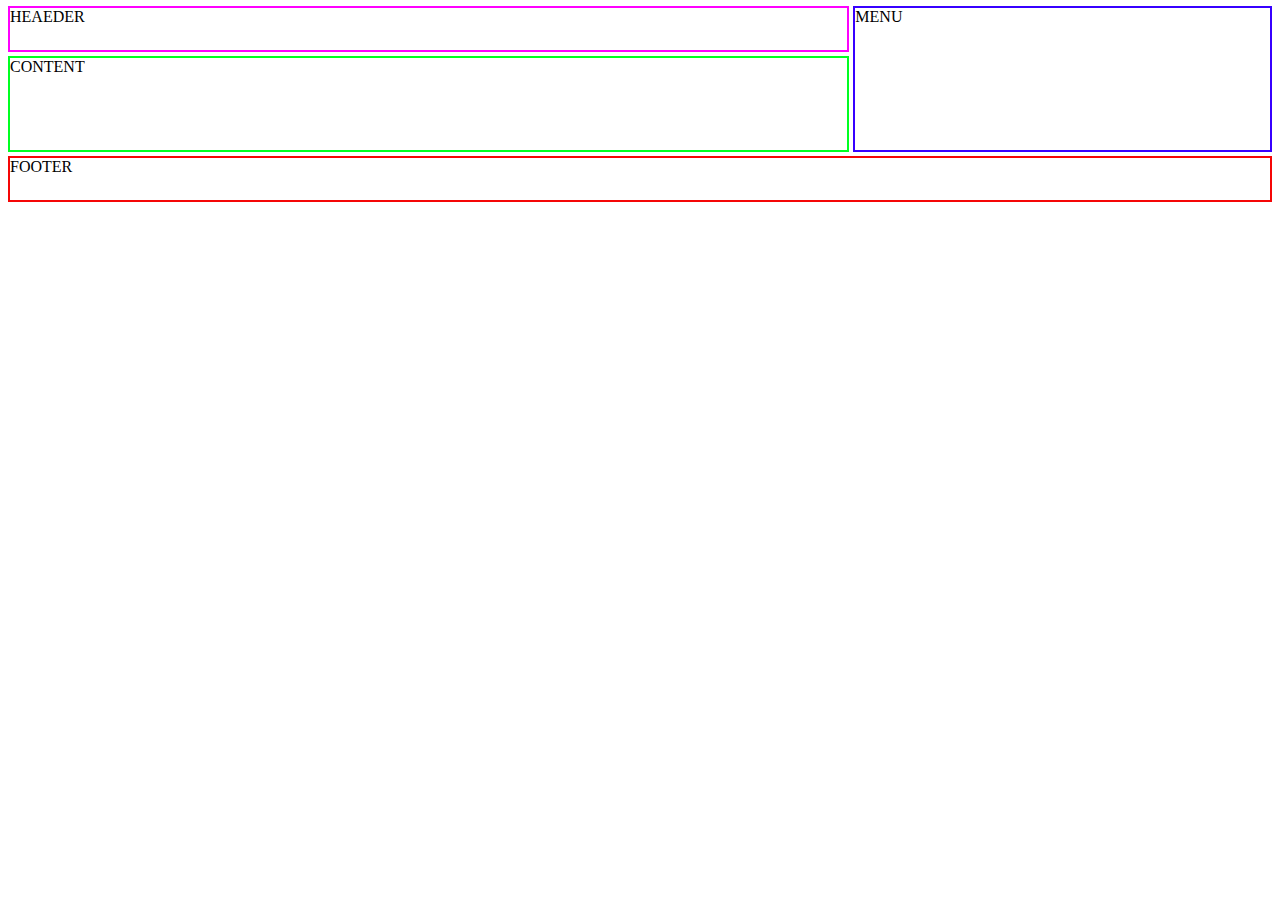
<file: ASCII/index.html>
<!DOCTYPE html>
<html lang="en">
	<head>
		<meta charset="UTF-8" />
		<meta http-equiv="X-UA-Compatible" content="IE=edge" />
		<meta name="viewport" content="width=device-width, initial-scale=1.0" />
		<title>ASCII converter</title>
		<link rel="stylesheet" href="style.css" />
	</head>
	<body>
		<!-- <h1>ASCII Values</h1>
		<div class="main">
			<div class="left">
				<label for="user">Enter a character here</label><br />
				<input type="text" name="char" id="user" maxlength="1" />
			</div>
			<div class="right">
				<p id="output">
					Lorem 
				</p>
			</div>
		</div> -->
		<div class="container">
			<!-- <div class="child">1</div>
			<div class="child">2</div>
			<div class="child">3</div>
			<div class="child">4</div>
			<div class="child">5</div> -->
			<div class="header">HEAEDER</div>
			<div class="menu">MENU</div>
			<div class="content">CONTENT</div>
			<div class="footer">FOOTER</div>
		
			</body>

</html>
</file>
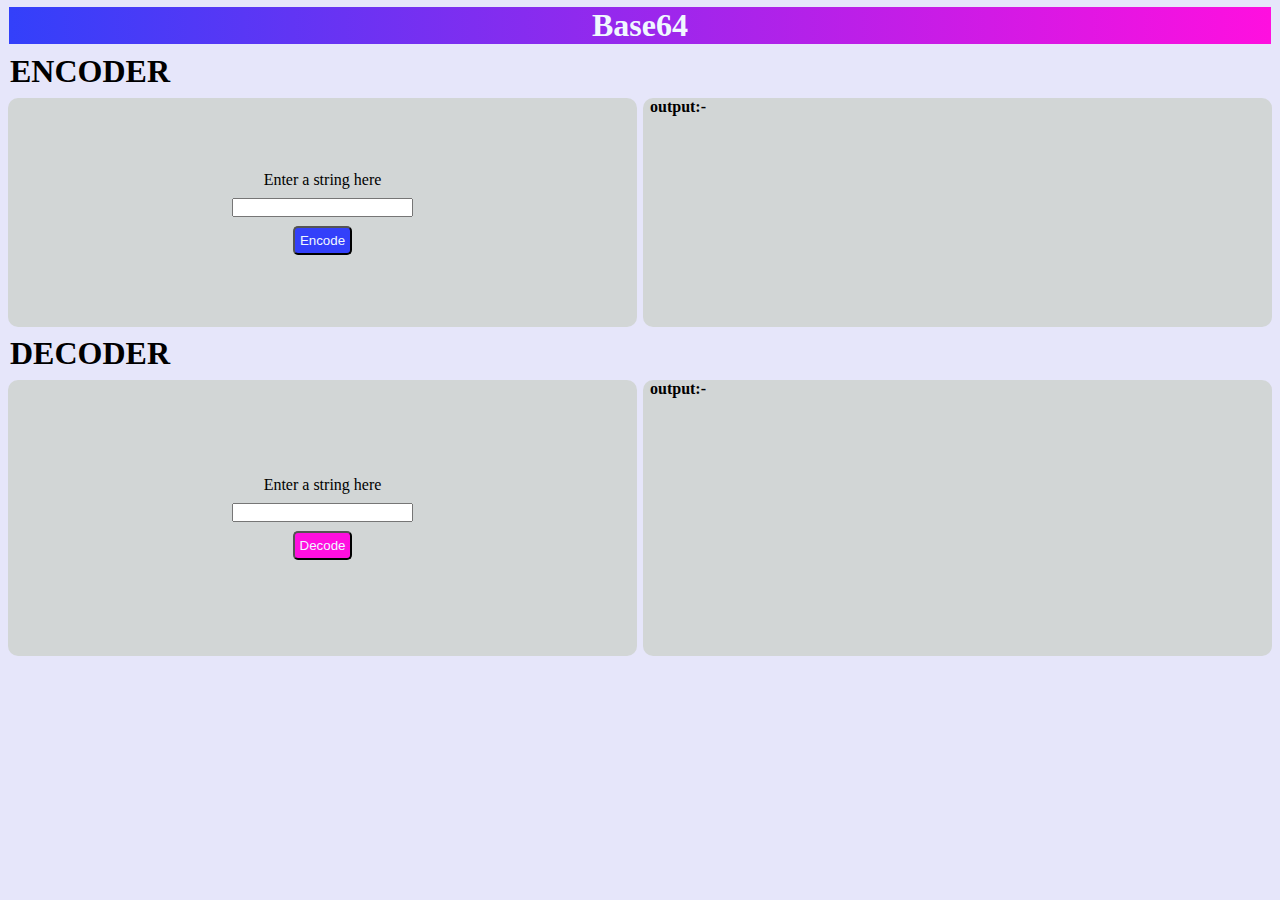
<file: BASE64/index.html>
<!DOCTYPE html>
<html lang="en">
	<head>
		<meta charset="UTF-8" />
		<meta http-equiv="X-UA-Compatible" content="IE=edge" />
		<meta name="viewport" content="width=device-width, initial-scale=1.0" />
		<link rel="stylesheet" href="style.css" />
		<title>Base64</title>
	</head>
	<body>
		<h1 class="rt">Base64</h1>
		<div class="main">
			<div class="one">
				<h1>ENCODER</h1>
			</div>
			<div class="two">
				<label>Enter a string here</label>
				<input type="text" name="char" id="encode" />
				<button class="button button1" onclick="Encode()">Encode</button>
			</div>
			<div class="three">
				<label>output:-</label>
				<span>

					<h1 id="Encans"></h1>
				</span>
			</div>

			<div class="four">
				<h1>DECODER</h1>
			</div>
			<div class="five">
				<label>Enter a string here</label>
				<input type="text" name="char" id="decode" />
				<button class="button button2" onclick="Decode()">Decode</button>
			</div>
			<div class="six">
				<label>output:-</label><br>
				<span>
					<h1 id="Decans"></h1>
				</span>
			</div>
		</div>
	</body>
	<script src="Encoding.js"></script>
	<script src="Decoding.js"></script>
</html>
</file>
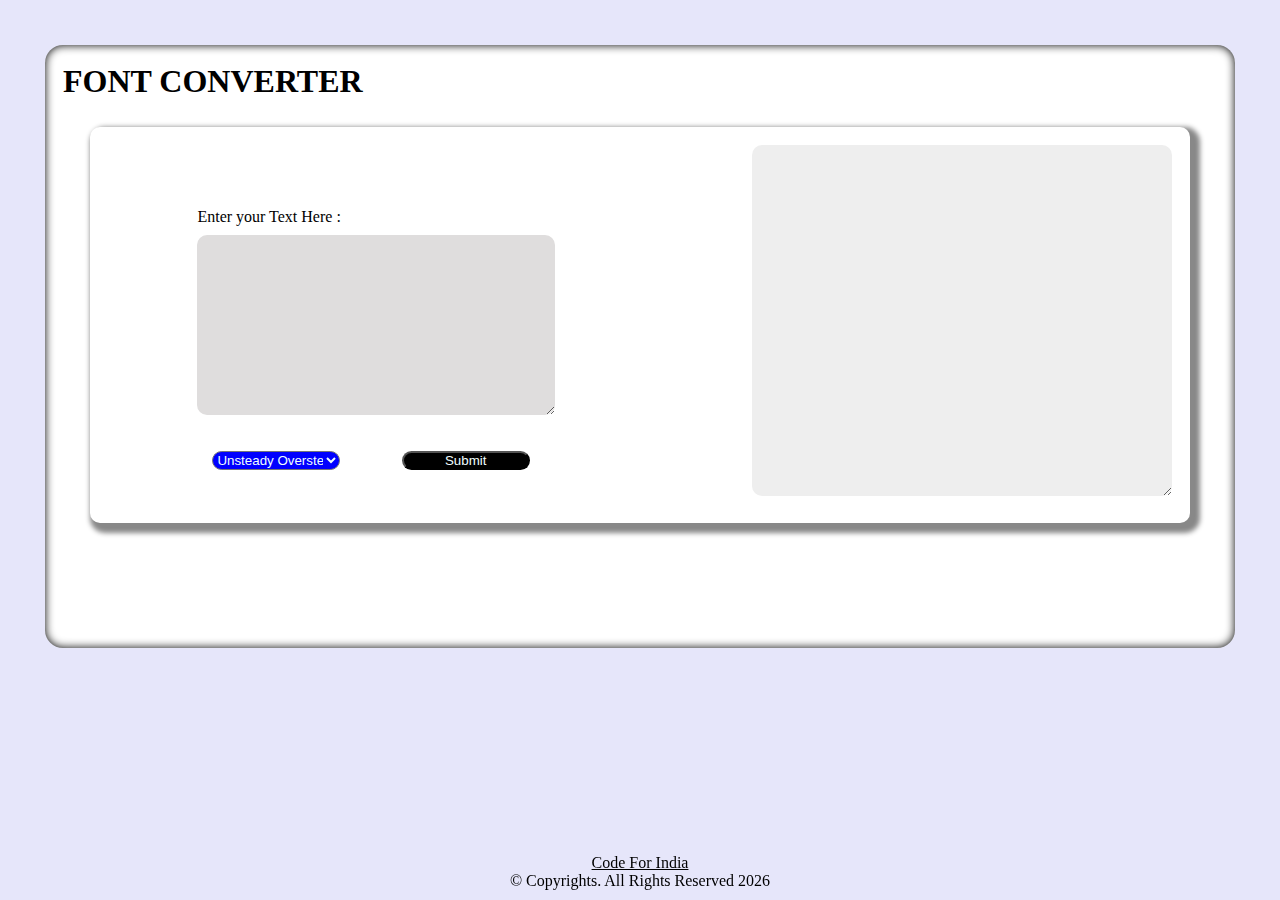
<file: FC/index.html>
<!DOCTYPE html>
<html lang="en">
	<head>
		<meta charset="UTF-8" />
		<meta http-equiv="X-UA-Compatible" content="IE=edge" />
		<meta name="viewport" content="width=device-width, initial-scale=1.0" />
		<title>Font Converter</title>
		<link rel="stylesheet" href="style.css" />
		<style>
			@font-face {
				font-family: unsteady-oversteer;
				src: url(./unsteady\ oversteer.ttf);
			}
		</style>
	</head>
	<body>
		<div class="main2">
			<div class="main1">
				<div class="main">
					<h1>FONT CONVERTER</h1>
					<div class="one">
						<div class="left">
							<form onsubmit="changeFont(event)">
								<p><label for="headlable">Enter your Text Here : </label></p>
								<textarea id="textinput" name="textinput"> </textarea><br />

								<select name="fonts" id="fonts">
									<option value="unsteady-oversteer">Unsteady Oversteer</option>

									<option value="'Aboreto', cursive">Aboreto</option>
									<option value="'Berkshire Swash', cursive">
										Berkshire Swash
									</option>
									<option value="'Comfortaa', cursive">Comfortaa</option>
									<option value="'DM Serif Display', serif">
										DM Serif Display
									</option>
									<option value="'Roboto Mono', monospace">
										Roboto Mono
									</option></select
								><br />
								<input type="submit" value="Submit" />
							</form>
						</div>
						<div class="right">
							<textarea id="newtext" readonly></textarea>
						</div>
					</div>
				</div>
			</div>
		</div>
		<footer>
			<a href="https://codeforindia.com" target="_blank">Code For India</a
			><br />
			&copy; Copyrights. All Rights Reserved
			<span id="date"> </span>
		</footer>
	</body>

	<script>
		document.getElementById("date").innerText = new Date().getFullYear();
		function changeFont(event) {
			//Prevents the page from Reloading
			event.preventDefault();

			//Getting Input from User Text Area
			let text = document.getElementById("textinput").value;
			console.log(text);

			//Getting Font Name form Select Drop Down Menu
			let fontname = document.getElementById("fonts").value;
			console.log(fontname);

			//This is the Element that has the Output Text Area
			let formattedText = document.getElementById("newtext");

			console.log(formattedText);
			//Changing Text of Output Text Area
			formattedText.innerText = text;

			//adding a font Style for the Output Text Area Tag
			formattedText.style.fontFamily = fontname;
		}
	</script>
</html>
</file>
<file: ASCII/style.css>
/* *{
    padding: 0px;
    margin: 10px;
}
body{
    background-color: rgb(255, 255, 255);
}
.main{
    display: flex;
    justify-content: center;
    align-items: center;
    gap: 5px;
}
.left{
    flex: 1;
    border: 2px solid black;
    min-width: 50%;
    
}
.right{
    flex: 1;
    border: 2px solid black;
    height: 80vh; 
    font-size: 150px;
    min-width: 50%;
        
}

#output{
 margin-top: 25%;
}
p{
    text-align: center;
}
input{
    text-align: center;
} */

* {
	padding: 0px;
	margin: 2px;
}

.container {
	display: grid;
	grid-template-columns:repeat(12,1fr);
	grid-template-rows: 50px 100px 50px;
}

.header {
	border: 2px solid rgb(255, 0, 255);
	grid-column: 1 / 9;
}
.menu {
	border: 2px solid rgb(55, 0, 255);
	grid-column: 9 / -1;
    grid-row: 1 / 3;
}
.content {
	border: 2px solid rgb(0, 255, 34);
    grid-column: 1 / 9;

}
.footer {
	border: 2px solid rgb(245, 6, 6);
    grid-column: 1 / -1;
}
 
.item:nth-of-type(){
    align-self: center;
    justify-self: center;
}
</file>
<file: BASE64/style.css>
* {
	padding: 0;
	margin: 2px 2px;
}
body {
	background-color: lavender;
}

.main {
	display: grid;
	grid-template-columns: repeat(2, 1fr);
	grid-template-rows: repeat(13, 1fr);
	gap: 2px;
	/* min-height: 1; */
}

.rt {
	background-image: linear-gradient(
		to right,
		rgb(51, 64, 250),
		rgb(255, 15, 223)
	);
	grid-column: 1 / -1;
	margin: 5px;
	text-align: center;
	color: aliceblue;
	min-width: 250px;
}
.one {
	grid-column: 1 / -1;
}
.two {
	display: flex;
	flex-direction: column;
	border-radius: 10px;
	gap: 5px;
	grid-column: 1 / 2;
	grid-row: 2 / 7;
	justify-content: center;
	align-items: center;
	background-color: rgb(210, 214, 214);
}
.three {
    padding-left:5px;
	grid-column: 2 / -1;
	grid-row: 2 / 7;
	word-wrap: break-word;
	background-color: rgb(210, 214, 214);
	border-radius: 10px;
	word-break: break-all;
}
.three span{
	height: 90%;
	display: flex;
	justify-content: center;
	align-items: center;
}


.three label {
	font-weight: bold;
	font-size: inherit;
}

.four {
	grid-column: 1 / -1;
	grid-row: 7 / 8;
}
.five {
	display: flex;
	flex-direction: column;
	border-radius: 10px;
	gap: 5px;
	grid-column: 1 / 2;
	grid-row: 8 / 14;

	justify-content: center;
	align-items: center;
	background-color: rgb(210, 214, 214);
}


.six {
    padding-left:5px;
	grid-column: 2 / -1;
	grid-row: 8 / 14;
	background-color: rgb(210, 214, 214);
	border-radius: 10px;
}

.six label {
	font-weight: bold;
	font-size: inherit;
}

.six span{
	height: 90%;
	display: flex;
	justify-content: center;
	align-items: center;
}

#Encans {
	display: flex;
	justify-content: center;
	align-items: center;
}
#Decans {
	display: flex;
	justify-content: center;
	align-items: center;
}
.button.button1 {
	background-color: rgb(51, 64, 250);
	padding: 5px;
	border-radius: 5px;
	color: aliceblue;
	text-align: center;
	cursor: pointer;
}
.button.button2 {
	background-color: rgb(255, 15, 223);
	padding: 5px;
	border-radius: 5px;
	color: aliceblue;
	text-align: center;
	cursor: pointer;
}

.button.button1:hover {
	background-color: rgb(255, 0, 255);
}
.button.button2:hover {
	background-color: rgb(51, 64, 250);
}

.button:active {
	background-color: #3e8e41;
	transform: translateY(4px);
}

@media screen and (max-width: 480px) {
	.main {
		min-width: 280px;
		display: flex;
		flex-direction: column;
		height: 100%;   
		min-height: 100%;
	}
	.one {
		height: 40px;
	}
	.two {
		height: 165px;
	}
	.three {
		height: 165px;
	}
	.four {
		height: 40px;
	}
	.five {
		height: 165px;
	}
	.six {
		height: 165px;
	}
}
</file>
<file: FC/style.css>
@import url("https://fonts.googleapis.com/css2?family=Aboreto&family=Berkshire+Swash&family=Comfortaa&family=DM+Serif+Display&family=Roboto+Mono&display=swap");

* {
	margin: 0px;
	padding: 0px;
}
body {
	background-color: lavender;
}

.main1 {
	height: 60vh;
	-moz-box-shadow: inset 0 0 10px #000000;
	-webkit-box-shadow: inset 0 0 10px #000000;
	box-shadow: inset 0 0 10px #000000;
	margin: 5vh;
	border-radius: 2vh;
	background-color: rgb(255, 255, 255);
	padding-bottom: 7vh;
}

h1 {
	padding: 2vh;
}
.one {
	height: 40vh;
	display: grid;
	grid-template-columns: 2fr 1fr;
	padding: 2vh;
	margin: 1vh 5vh;
	border-radius: 10px;
	box-shadow: 5px;
	box-shadow: 5px 5px 5px 5px #888888;
}

.left {
	height: 40vh;
	border-radius: 2vh;
	margin-right: 2vh;
}

form {
	height: 40vh;
	display: grid;
	grid-template-columns: repeat(7, 1fr);
	grid-template-rows: repeat(4, 1fr);
	text-align: center;
}

.left p {
	grid-column: 2 / 6;
	grid-row: 1 / 2;
	text-align: left;
	padding-top: 7vh;
}

.left textarea {
	grid-column: 2 / 6;
	grid-row: 2 / 4;
	border: 0px;
	padding: 2vh;
	border-radius: 10px;
	background-color: rgb(223, 221, 221);
}

select {
	align-self: center;
	grid-column: 2 / 4;
	grid-row: 4 / 5;
	margin: 15px;
	border-radius: 10px;
	width: 10vw;
	background-color: blue;
	color: azure;
}
input {
	align-self: center;
	grid-column: 4 / 6;
	grid-row: 4 / 5;
	width: 10vw;
	border-radius: 15px;
	margin-left: auto;
	margin-right: auto;
	background-color: rgb(0, 0, 0);
	color: azure;
}

.right textarea {
	height: 35vh;
	width: 30vw;
	border-radius: 10px;
	border: 0px;
	padding: 2vh;
	background-color: rgb(238, 238, 238);
}

footer {
	text-align: center;
	padding-bottom: 10px;
	bottom: 0;
	position: fixed;
	width: 100%;
}

a {
	color: #000;
}

@media screen and (max-width: 740px) {
	* {
		margin: 0px;
		padding: 0px;
	}
	.main1 {
		min-width: 500px;
		height: 50%;
		margin: 0px;
	}
	.one {
		display: flex;
		flex-direction: column;
		height: 90%;
		min-height: 100%;
		align-items: center;
	}

	.left {
		margin-bottom: 1vh;
	}
	.left form {
		display: flex;
		flex-direction: column;
		align-items: center;
		height: 40vh;
		margin: 0px;
		padding: 0px;
	}

	.left textarea {
		height: 20vh;
	}

	.right textarea {
		height: 20vh;
	}
	select {
		width: 10vh;
		margin: 0px;
	}
	input {
		width: 10vh;
		margin: 0px;
	}
}
</file>
